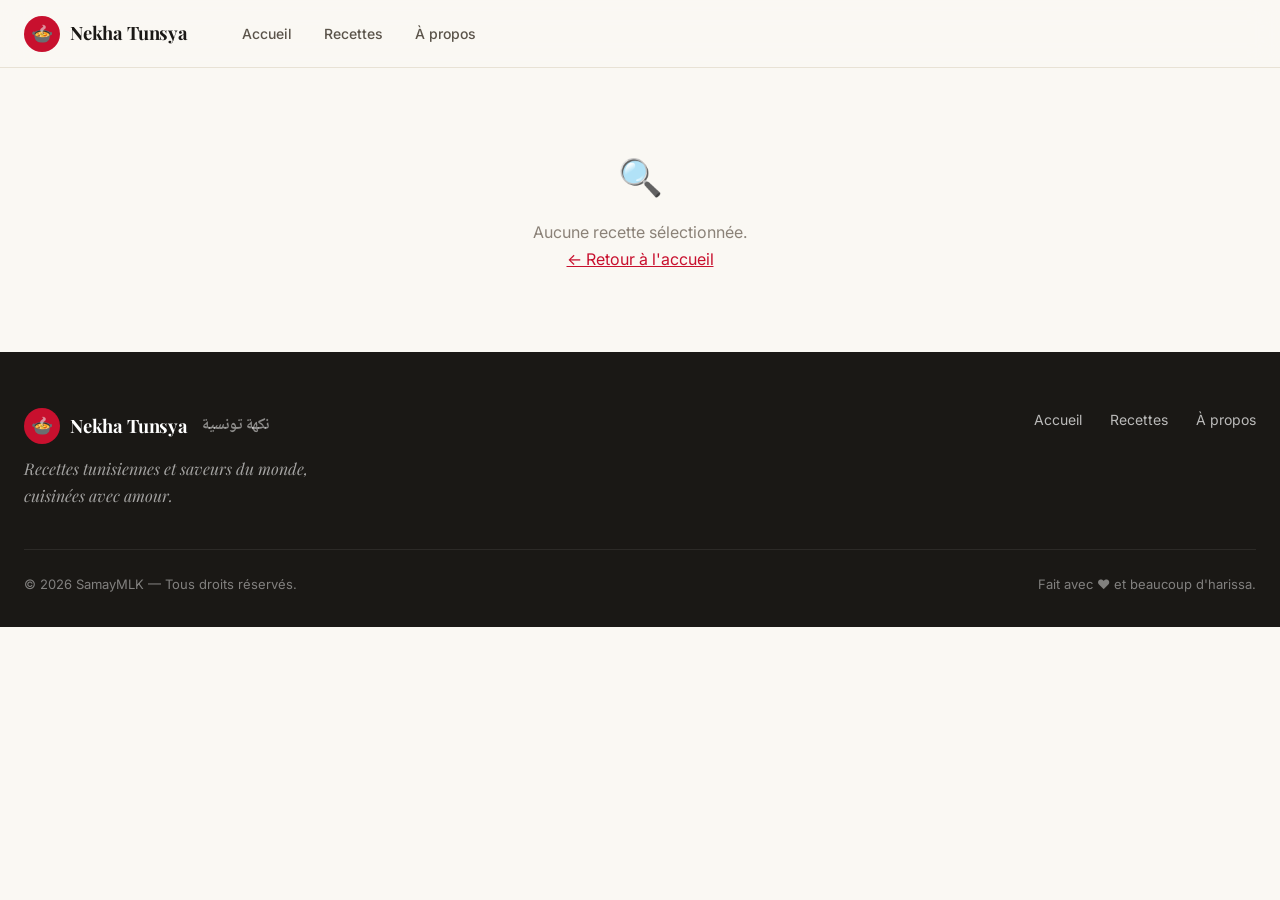
<file: recipe.html>
<!DOCTYPE html>
<html lang="fr">
<head>
  <meta charset="utf-8">
  <meta name="viewport" content="width=device-width, initial-scale=1">
  <title>Recette — Nekha Tunsya</title>

  <!-- Fonts -->
  <link rel="preconnect" href="https://fonts.googleapis.com">
  <link rel="preconnect" href="https://fonts.gstatic.com" crossorigin>
  <link href="https://fonts.googleapis.com/css2?family=Playfair+Display:ital,wght@0,400;0,600;0,700;0,800;1,400;1,600&family=Inter:wght@400;500;600;700&family=Noto+Naskh+Arabic:wght@400;500&display=swap" rel="stylesheet">

  <link rel="icon" href="data:image/svg+xml,%3Csvg xmlns='http://www.w3.org/2000/svg' viewBox='0 0 100 100'%3E%3Ctext y='.9em' font-size='90'%3E%F0%9F%8D%B2%3C/text%3E%3C/svg%3E">

  <link rel="stylesheet" href="css/style.css">
</head>
<body>

  <!-- ============================ TOP BAR ============================ -->
  <header class="topbar">
    <div class="topbar-inner">
      <button class="menu-btn" id="menuBtn" aria-label="Menu">☰</button>
      <a href="index.html" class="brand">
        <span class="brand-mark">🍲</span>
        <span>Nekha Tunsya</span>
      </a>
      <nav class="nav" id="nav">
        <a href="index.html">Accueil</a>
        <a href="index.html#recettes">Recettes</a>
        <a href="index.html#apropos">À propos</a>
      </nav>
    </div>
  </header>

  <!-- ============================ RECIPE MOUNT ============================ -->
  <main id="recipeMount">
    <div class="loading">
      <div style="font-size:36px;margin-bottom:12px">⏳</div>
      <p>Chargement de la recette…</p>
    </div>
  </main>

  <!-- ============================ FOOTER ============================ -->
  <footer class="footer">
    <div class="container">
      <div class="footer-inner">
        <div>
          <div class="brand">
            <span class="brand-mark">🍲</span>
            <span>Nekha Tunsya</span>
            <span class="brand-ar">نكهة تونسية</span>
          </div>
          <p class="footer-tagline">Recettes tunisiennes et saveurs du monde, cuisinées avec amour.</p>
        </div>
        <div class="footer-links">
          <a href="index.html">Accueil</a>
          <a href="index.html#recettes">Recettes</a>
          <a href="index.html#apropos">À propos</a>
        </div>
      </div>
      <div class="footer-bottom">
        <span>© <span id="year"></span> SamayMLK — Tous droits réservés.</span>
        <span>Fait avec ♥ et beaucoup d'harissa.</span>
      </div>
    </div>
  </footer>

  <script>
    document.getElementById('year').textContent = new Date().getFullYear();
  </script>
  <script src="js/app.js"></script>
</body>
</html>
</file>
<file: css/style.css>
/* =========================================================
   NEKHA TUNSYA — Magazine style
   ========================================================= */

:root {
  /* Palette */
  --bg:           #FAF8F3;   /* fond crème chaud */
  --bg-card:      #FFFFFF;
  --bg-dark:      #1A1815;   /* presqu'noir chaud */
  --ink:          #1A1815;
  --ink-soft:     #5B544A;
  --ink-mute:     #8B8278;
  --line:         #E8E2D5;
  --line-soft:    #F0EBE0;
  --accent:       #C8102E;   /* rouge tunisien */
  --accent-deep:  #9A0C24;
  --accent-soft:  #FBE9EC;
  --gold:         #B89968;    /* touche dorée discrète */

  /* Type */
  --f-serif: 'Playfair Display', 'Cormorant Garamond', Georgia, serif;
  --f-sans:  'Inter', -apple-system, BlinkMacSystemFont, 'Segoe UI', sans-serif;
  --f-ar:    'Noto Naskh Arabic', 'Amiri', serif;

  /* Layout */
  --maxw: 1280px;
  --maxw-read: 880px;
  --radius: 14px;
  --radius-lg: 22px;
  --shadow-sm: 0 1px 2px rgba(26,24,21,.04), 0 4px 12px rgba(26,24,21,.04);
  --shadow-md: 0 4px 8px rgba(26,24,21,.06), 0 12px 32px rgba(26,24,21,.08);
  --shadow-lg: 0 12px 28px rgba(26,24,21,.12), 0 28px 64px rgba(26,24,21,.16);
}

/* ---------- Reset ---------- */
*, *::before, *::after { box-sizing: border-box; }
* { margin: 0; padding: 0; }
html { scroll-behavior: smooth; -webkit-text-size-adjust: 100%; }
body {
  font-family: var(--f-sans);
  background: var(--bg);
  color: var(--ink);
  line-height: 1.65;
  font-size: 16px;
  -webkit-font-smoothing: antialiased;
  text-rendering: optimizeLegibility;
}
img, video { display: block; max-width: 100%; height: auto; }
a { color: inherit; text-decoration: none; }
button { font: inherit; cursor: pointer; border: 0; background: none; color: inherit; }
ul, ol { list-style: none; }
input { font: inherit; }

/* ---------- Layout helpers ---------- */
.container {
  width: 100%;
  max-width: var(--maxw);
  margin: 0 auto;
  padding: 0 24px;
}
.read {
  max-width: var(--maxw-read);
  margin: 0 auto;
  padding: 0 24px;
}

/* ---------- Typography ---------- */
.serif { font-family: var(--f-serif); }
h1, h2, h3, h4 { font-family: var(--f-serif); font-weight: 700; letter-spacing: -0.01em; line-height: 1.15; color: var(--ink); }
h1 { font-size: clamp(2.4rem, 5vw, 4rem); }
h2 { font-size: clamp(1.8rem, 3vw, 2.6rem); }
h3 { font-size: 1.4rem; }
.eyebrow {
  font-family: var(--f-sans);
  font-size: 12px;
  font-weight: 600;
  letter-spacing: 0.18em;
  text-transform: uppercase;
  color: var(--accent);
  margin-bottom: 14px;
  display: inline-block;
}
.lead {
  font-family: var(--f-serif);
  font-style: italic;
  font-size: 1.25rem;
  color: var(--ink-soft);
  line-height: 1.5;
}

/* ---------- Top bar ---------- */
.topbar {
  position: sticky;
  top: 0;
  z-index: 50;
  background: rgba(250,248,243,.92);
  backdrop-filter: blur(14px);
  -webkit-backdrop-filter: blur(14px);
  border-bottom: 1px solid var(--line);
}
.topbar-inner {
  display: flex;
  align-items: center;
  gap: 28px;
  padding: 14px 24px;
  max-width: var(--maxw);
  margin: 0 auto;
}
.brand {
  display: flex;
  align-items: center;
  gap: 10px;
  font-family: var(--f-serif);
  font-weight: 700;
  font-size: 1.15rem;
  letter-spacing: -0.01em;
  color: var(--ink);
}
.brand-mark {
  display: inline-flex;
  align-items: center;
  justify-content: center;
  width: 36px;
  height: 36px;
  border-radius: 50%;
  background: var(--accent);
  color: #fff;
  font-size: 18px;
  flex-shrink: 0;
}
.brand-ar {
  font-family: var(--f-ar);
  font-size: 1rem;
  color: var(--ink-mute);
  margin-left: 4px;
}

.nav {
  display: flex;
  gap: 4px;
  margin-left: 12px;
}
.nav a {
  padding: 8px 14px;
  font-size: 14px;
  font-weight: 500;
  color: var(--ink-soft);
  border-radius: 999px;
  transition: all .2s ease;
}
.nav a:hover { color: var(--accent); background: var(--accent-soft); }
.nav a.active { color: var(--accent); background: var(--accent-soft); }

.search-wrap {
  margin-left: auto;
  position: relative;
  width: 240px;
  max-width: 36vw;
}
.search-wrap input {
  width: 100%;
  padding: 9px 14px 9px 38px;
  border: 1px solid var(--line);
  background: var(--bg-card);
  border-radius: 999px;
  font-size: 14px;
  color: var(--ink);
  transition: border-color .2s, box-shadow .2s;
}
.search-wrap input:focus {
  outline: none;
  border-color: var(--accent);
  box-shadow: 0 0 0 4px var(--accent-soft);
}
.search-wrap .icon {
  position: absolute;
  left: 13px;
  top: 50%;
  transform: translateY(-50%);
  color: var(--ink-mute);
  font-size: 14px;
}

.menu-btn { display: none; }

/* ---------- Hero (home) ---------- */
.hero {
  position: relative;
  min-height: 78vh;
  display: flex;
  align-items: flex-end;
  overflow: hidden;
  background: var(--bg-dark);
  color: #fff;
}
.hero-bg {
  position: absolute;
  inset: 0;
  background-size: cover;
  background-position: center;
  filter: brightness(.62) saturate(1.05);
  z-index: 0;
}
.hero-overlay {
  position: absolute;
  inset: 0;
  background:
    linear-gradient(to top, rgba(26,24,21,.85) 0%, rgba(26,24,21,.25) 55%, rgba(26,24,21,.1) 100%),
    linear-gradient(to right, rgba(26,24,21,.5) 0%, transparent 60%);
  z-index: 1;
}
.hero-content {
  position: relative;
  z-index: 2;
  padding: 0 24px 72px;
  max-width: var(--maxw);
  margin: 0 auto;
  width: 100%;
}
.hero .eyebrow { color: #F5C6CB; }
.hero h1 {
  color: #fff;
  font-size: clamp(2.6rem, 6vw, 5rem);
  max-width: 16ch;
  line-height: 1.04;
  margin-bottom: 20px;
}
.hero h1 .ar {
  font-family: var(--f-ar);
  display: block;
  font-size: .55em;
  color: rgba(255,255,255,.78);
  font-weight: 400;
  margin-top: 6px;
}
.hero .lead {
  color: rgba(255,255,255,.92);
  font-size: clamp(1.05rem, 1.6vw, 1.3rem);
  max-width: 50ch;
  margin-bottom: 28px;
}
.hero-cta {
  display: inline-flex;
  align-items: center;
  gap: 10px;
  padding: 14px 24px;
  background: var(--accent);
  color: #fff;
  border-radius: 999px;
  font-weight: 600;
  font-size: 15px;
  transition: transform .2s, background .2s, box-shadow .2s;
  box-shadow: 0 8px 24px rgba(200,16,46,.35);
}
.hero-cta:hover { background: var(--accent-deep); transform: translateY(-2px); }
.hero-cta .arrow { transition: transform .2s; }
.hero-cta:hover .arrow { transform: translateX(4px); }

.hero-scroll {
  position: absolute;
  bottom: 22px;
  right: 28px;
  z-index: 2;
  font-size: 12px;
  letter-spacing: .2em;
  text-transform: uppercase;
  color: rgba(255,255,255,.6);
  writing-mode: vertical-rl;
}

/* ---------- Section base ---------- */
section { padding: 88px 0; }
.section-head {
  display: flex;
  align-items: flex-end;
  justify-content: space-between;
  gap: 24px;
  margin-bottom: 48px;
  flex-wrap: wrap;
}
.section-head h2 { max-width: 18ch; }
.section-head .lead { max-width: 42ch; margin-top: 8px; }

/* ---------- Filters ---------- */
.filters {
  display: flex;
  flex-wrap: wrap;
  gap: 10px;
  align-items: center;
  margin-bottom: 36px;
}
.filter-btn {
  padding: 9px 18px;
  border-radius: 999px;
  font-size: 14px;
  font-weight: 500;
  color: var(--ink-soft);
  background: var(--bg-card);
  border: 1px solid var(--line);
  transition: all .2s;
  display: inline-flex;
  align-items: center;
  gap: 8px;
}
.filter-btn:hover { color: var(--accent); border-color: var(--accent); }
.filter-btn.active {
  background: var(--ink);
  color: #fff;
  border-color: var(--ink);
}
.filter-btn .count {
  background: rgba(255,255,255,.18);
  padding: 1px 8px;
  border-radius: 999px;
  font-size: 12px;
}
.filter-btn:not(.active) .count {
  background: var(--line-soft);
  color: var(--ink-mute);
}

/* ---------- Recipe grid ---------- */
.grid {
  display: grid;
  grid-template-columns: repeat(auto-fill, minmax(280px, 1fr));
  gap: 36px 28px;
}
.card {
  display: flex;
  flex-direction: column;
  background: var(--bg-card);
  border-radius: var(--radius-lg);
  overflow: hidden;
  box-shadow: var(--shadow-sm);
  transition: transform .35s cubic-bezier(.2,.7,.2,1), box-shadow .35s;
  position: relative;
}
.card:hover { transform: translateY(-6px); box-shadow: var(--shadow-lg); }
.card-link { display: block; }
.card-media {
  position: relative;
  aspect-ratio: 4 / 3;
  overflow: hidden;
  background: var(--line-soft);
}
.card-media img {
  width: 100%; height: 100%; object-fit: cover;
  transition: transform .6s cubic-bezier(.2,.7,.2,1);
}
.card:hover .card-media img { transform: scale(1.06); }
.card-cat {
  position: absolute;
  top: 12px;
  left: 12px;
  padding: 4px 10px;
  font-size: 11px;
  font-weight: 600;
  letter-spacing: .12em;
  text-transform: uppercase;
  background: rgba(255,255,255,.92);
  color: var(--accent);
  border-radius: 999px;
  backdrop-filter: blur(4px);
}
.heart-btn {
  position: absolute;
  top: 10px;
  right: 10px;
  width: 38px;
  height: 38px;
  border-radius: 50%;
  background: rgba(255,255,255,.9);
  backdrop-filter: blur(6px);
  display: flex;
  align-items: center;
  justify-content: center;
  transition: all .2s;
  font-size: 18px;
  color: var(--ink-mute);
}
.heart-btn:hover { background: #fff; color: var(--accent); transform: scale(1.1); }
.heart-btn.is-fav { color: var(--accent); }
.card-body {
  padding: 20px 22px 24px;
  display: flex;
  flex-direction: column;
  flex: 1;
}
.card-title {
  font-family: var(--f-serif);
  font-size: 1.35rem;
  font-weight: 700;
  line-height: 1.2;
  margin-bottom: 6px;
  color: var(--ink);
  letter-spacing: -0.01em;
  /* Garantit 2 lignes pour aligner toutes les cartes */
  min-height: 2.4em;
  display: -webkit-box;
  -webkit-line-clamp: 2;
  -webkit-box-orient: vertical;
  overflow: hidden;
}
.card-title .ar {
  font-family: var(--f-ar);
  font-size: .75em;
  color: var(--ink-mute);
  font-weight: 400;
  margin-left: 6px;
}
.card-tag {
  font-family: var(--f-serif);
  font-style: italic;
  color: var(--ink-soft);
  font-size: 14px;
  margin-bottom: 14px;
  line-height: 1.4;
  /* Garantit 2 lignes pour aligner toutes les cartes */
  min-height: 2.8em;
  display: -webkit-box;
  -webkit-line-clamp: 2;
  -webkit-box-orient: vertical;
  overflow: hidden;
}
.card-meta {
  margin-top: auto;
  padding-top: 14px;
  border-top: 1px solid var(--line-soft);
  display: flex;
  gap: 14px;
  font-size: 12px;
  color: var(--ink-mute);
  flex-wrap: wrap;
}
.card-meta span { display: inline-flex; align-items: center; gap: 5px; }

/* ---------- Empty state ---------- */
.empty-state {
  text-align: center;
  padding: 60px 20px;
  color: var(--ink-mute);
}
.empty-state .icon { font-size: 36px; margin-bottom: 12px; }

/* ---------- Recipe page ---------- */
.recipe-hero {
  position: relative;
  min-height: 62vh;
  display: flex;
  align-items: flex-end;
  background: var(--bg-dark);
  color: #fff;
  overflow: hidden;
}
.recipe-hero img {
  position: absolute;
  inset: 0;
  width: 100%;
  height: 100%;
  object-fit: cover;
  filter: brightness(.6) saturate(1.05);
}
.recipe-hero-overlay {
  position: absolute;
  inset: 0;
  background:
    linear-gradient(to top, rgba(26,24,21,.92) 0%, rgba(26,24,21,.35) 60%, rgba(26,24,21,.1) 100%);
}
.recipe-hero-content {
  position: relative;
  z-index: 2;
  padding: 0 24px 64px;
  max-width: var(--maxw-read);
  margin: 0 auto;
  width: 100%;
}
.recipe-back {
  display: inline-flex;
  align-items: center;
  gap: 8px;
  color: rgba(255,255,255,.8);
  font-size: 14px;
  margin-bottom: 24px;
  transition: color .2s;
}
.recipe-back:hover { color: #fff; }
.recipe-hero .eyebrow { color: #F5C6CB; }
.recipe-hero h1 {
  color: #fff;
  font-size: clamp(2.2rem, 4.5vw, 3.6rem);
  margin-bottom: 12px;
}
.recipe-hero h1 .ar {
  font-family: var(--f-ar);
  display: block;
  font-size: .55em;
  color: rgba(255,255,255,.75);
  font-weight: 400;
  margin-top: 4px;
}
.recipe-hero .lead { color: rgba(255,255,255,.9); max-width: 60ch; }
.recipe-hero .heart-btn {
  position: relative;
  top: auto; right: auto;
  background: rgba(255,255,255,.15);
  color: #fff;
  width: 46px; height: 46px;
  margin-top: 22px;
}
.recipe-hero .heart-btn:hover { background: var(--accent); color: #fff; }
.recipe-hero .heart-btn.is-fav { background: var(--accent); color: #fff; }

.recipe-meta-row {
  display: flex;
  flex-wrap: wrap;
  gap: 32px;
  padding: 28px 0;
  border-top: 1px solid var(--line);
  border-bottom: 1px solid var(--line);
  margin-bottom: 56px;
}
.recipe-meta-row .meta {
  display: flex;
  flex-direction: column;
  gap: 2px;
}
.recipe-meta-row .meta-label {
  font-size: 11px;
  letter-spacing: .16em;
  text-transform: uppercase;
  color: var(--ink-mute);
  font-weight: 600;
}
.recipe-meta-row .meta-value {
  font-family: var(--f-serif);
  font-size: 1.25rem;
  color: var(--ink);
}

.recipe-layout {
  display: grid;
  grid-template-columns: 320px 1fr;
  gap: 64px;
  align-items: start;
}
.ingredients-col {
  position: sticky;
  top: 88px;
}
.ingredients-card {
  background: var(--bg-card);
  border-radius: var(--radius-lg);
  padding: 32px 28px;
  box-shadow: var(--shadow-sm);
  border: 1px solid var(--line-soft);
}
.ingredients-card h2 {
  font-size: 1.6rem;
  margin-bottom: 4px;
}
.ingredients-card .servings {
  font-family: var(--f-serif);
  font-style: italic;
  color: var(--accent);
  font-size: 15px;
  margin-bottom: 20px;
  display: block;
}
.ingredients-list li {
  padding: 11px 0;
  border-bottom: 1px dashed var(--line);
  font-size: 15px;
  color: var(--ink);
  display: flex;
  align-items: flex-start;
  gap: 12px;
}
.ingredients-list li::before {
  content: "";
  flex-shrink: 0;
  width: 6px;
  height: 6px;
  margin-top: 9px;
  background: var(--accent);
  border-radius: 50%;
}
.ingredients-list li:last-child { border-bottom: none; }

.steps-col h2 { margin-bottom: 28px; }
.steps-list { counter-reset: step; }
.steps-list li {
  position: relative;
  padding: 0 0 28px 64px;
  counter-increment: step;
  font-size: 1.05rem;
  line-height: 1.7;
  color: var(--ink);
}
.steps-list li::before {
  content: counter(step, decimal-leading-zero);
  position: absolute;
  left: 0;
  top: -2px;
  width: 44px;
  height: 44px;
  border-radius: 50%;
  background: var(--bg-card);
  border: 1px solid var(--line);
  color: var(--accent);
  font-family: var(--f-serif);
  font-weight: 700;
  font-size: 14px;
  display: flex;
  align-items: center;
  justify-content: center;
}
.steps-list li::after {
  content: "";
  position: absolute;
  left: 21px;
  top: 44px;
  bottom: 0;
  width: 1px;
  background: var(--line);
}
.steps-list li:last-child::after { display: none; }

.recipe-notes {
  margin-top: 48px;
  padding: 24px 28px;
  background: var(--accent-soft);
  border-left: 3px solid var(--accent);
  border-radius: 0 var(--radius) var(--radius) 0;
}
.recipe-notes strong {
  font-family: var(--f-serif);
  display: block;
  margin-bottom: 6px;
  color: var(--accent-deep);
}

.recipe-extra {
  margin-top: 56px;
  padding-top: 48px;
  border-top: 1px solid var(--line);
}
.recipe-extra h3 { margin-bottom: 16px; font-size: 1.4rem; }
.video-frame {
  border-radius: var(--radius);
  overflow: hidden;
  box-shadow: var(--shadow-md);
  background: #000;
  max-width: 540px;
  margin: 0 auto;
}
.video-frame video { width: 100%; max-height: 70vh; display: block; object-fit: contain; background: #000; }
.source-block {
  margin-top: 28px;
  padding: 20px 24px;
  background: var(--bg-card);
  border-radius: var(--radius);
  border: 1px solid var(--line);
  font-size: 14px;
  color: var(--ink-soft);
}
.source-block a { color: var(--accent); font-weight: 500; text-decoration: underline; text-underline-offset: 3px; }

/* ---------- Recipe toolbar ---------- */
.recipe-toolbar {
  display: flex;
  gap: 12px;
  margin-bottom: 32px;
  flex-wrap: wrap;
}
.btn {
  display: inline-flex;
  align-items: center;
  gap: 8px;
  padding: 10px 18px;
  border-radius: 999px;
  font-size: 14px;
  font-weight: 500;
  transition: all .2s;
  border: 1px solid var(--line);
  background: var(--bg-card);
  color: var(--ink);
}
.btn:hover { border-color: var(--accent); color: var(--accent); }
.btn-primary {
  background: var(--accent);
  border-color: var(--accent);
  color: #fff;
}
.btn-primary:hover { background: var(--accent-deep); border-color: var(--accent-deep); color: #fff; }

/* ---------- About / Newsletter ---------- */
.about {
  text-align: center;
  background: var(--bg-card);
  border-top: 1px solid var(--line);
  border-bottom: 1px solid var(--line);
}
.about-inner { max-width: 720px; margin: 0 auto; }
.about h2 { margin-bottom: 18px; }
.about p { color: var(--ink-soft); font-size: 1.05rem; }

/* ---------- Footer ---------- */
.footer {
  background: var(--bg-dark);
  color: rgba(255,255,255,.7);
  padding: 56px 0 32px;
}
.footer-inner {
  display: flex;
  flex-wrap: wrap;
  gap: 32px;
  justify-content: space-between;
  align-items: flex-start;
}
.footer .brand { color: #fff; margin-bottom: 12px; }
.footer .brand-ar { color: rgba(255,255,255,.5); }
.footer-tagline {
  font-family: var(--f-serif);
  font-style: italic;
  max-width: 32ch;
  color: rgba(255,255,255,.6);
}
.footer-links { display: flex; gap: 28px; flex-wrap: wrap; }
.footer-links a { color: rgba(255,255,255,.7); font-size: 14px; transition: color .2s; }
.footer-links a:hover { color: #fff; }
.footer-bottom {
  margin-top: 40px;
  padding-top: 24px;
  border-top: 1px solid rgba(255,255,255,.08);
  font-size: 13px;
  color: rgba(255,255,255,.45);
  display: flex;
  justify-content: space-between;
  flex-wrap: wrap;
  gap: 12px;
}

/* ---------- Loading / errors ---------- */
.loading, .error-box {
  text-align: center;
  padding: 80px 20px;
  color: var(--ink-mute);
}
.error-box .icon { font-size: 36px; margin-bottom: 12px; }
.error-box a { color: var(--accent); text-decoration: underline; }

/* ---------- Print ---------- */
@media print {
  .topbar, .footer, .recipe-back, .recipe-toolbar, .heart-btn, .recipe-extra, .recipe-hero-overlay {
    display: none !important;
  }
  body { background: #fff; color: #000; }
  .recipe-hero { min-height: auto; background: none; color: #000; }
  .recipe-hero img { position: static; width: 100%; height: auto; max-height: 50vh; filter: none; }
  .recipe-hero-content { padding: 0 0 24px; }
  .recipe-hero h1, .recipe-hero .lead, .recipe-hero .eyebrow { color: #000; }
  .recipe-meta-row { border-color: #ccc; }
  .ingredients-card { box-shadow: none; border: 1px solid #ccc; }
  .ingredients-col { position: static; }
  .recipe-layout { grid-template-columns: 1fr 1fr; gap: 24px; }
  .steps-list li::before { background: #fff; border-color: #000; color: #000; }
  a { color: #000; }
}

/* ---------- Responsive ---------- */
@media (max-width: 900px) {
  .recipe-layout {
    grid-template-columns: 1fr;
    gap: 36px;
  }
  .ingredients-col { position: static; }
}

@media (max-width: 760px) {
  .nav { display: none; }
  .search-wrap { width: 100%; max-width: none; margin-left: 0; }
  .topbar-inner { flex-wrap: wrap; gap: 12px; padding: 12px 16px; }

  .menu-btn {
    display: inline-flex;
    align-items: center;
    justify-content: center;
    width: 38px; height: 38px;
    border-radius: 8px;
    background: var(--bg-card);
    border: 1px solid var(--line);
    font-size: 18px;
    color: var(--ink);
  }
  .nav.open {
    display: flex;
    flex-direction: column;
    width: 100%;
    margin: 8px 0 0;
    gap: 0;
  }
  .nav.open a { padding: 12px 16px; border-radius: 0; border-bottom: 1px solid var(--line-soft); }

  .hero { min-height: 70vh; }
  .hero-content { padding-bottom: 48px; }
  .hero-scroll { display: none; }

  section { padding: 56px 0; }
  .section-head { flex-direction: column; align-items: flex-start; margin-bottom: 32px; }

  .recipe-meta-row { gap: 20px; }
  .recipe-meta-row .meta-value { font-size: 1.05rem; }
}

@media (max-width: 480px) {
  .container, .read { padding: 0 18px; }
  .grid { grid-template-columns: 1fr; gap: 24px; }
  .card-body { padding: 16px 18px 20px; }
  .filters { gap: 6px; }
  .filter-btn { padding: 8px 14px; font-size: 13px; }
  .footer-inner { flex-direction: column; }
  .recipe-hero-content { padding-bottom: 36px; }
}

/* ---------- Reduced motion ---------- */
@media (prefers-reduced-motion: reduce) {
  * { transition: none !important; animation: none !important; }
  html { scroll-behavior: auto; }
}
</file>
